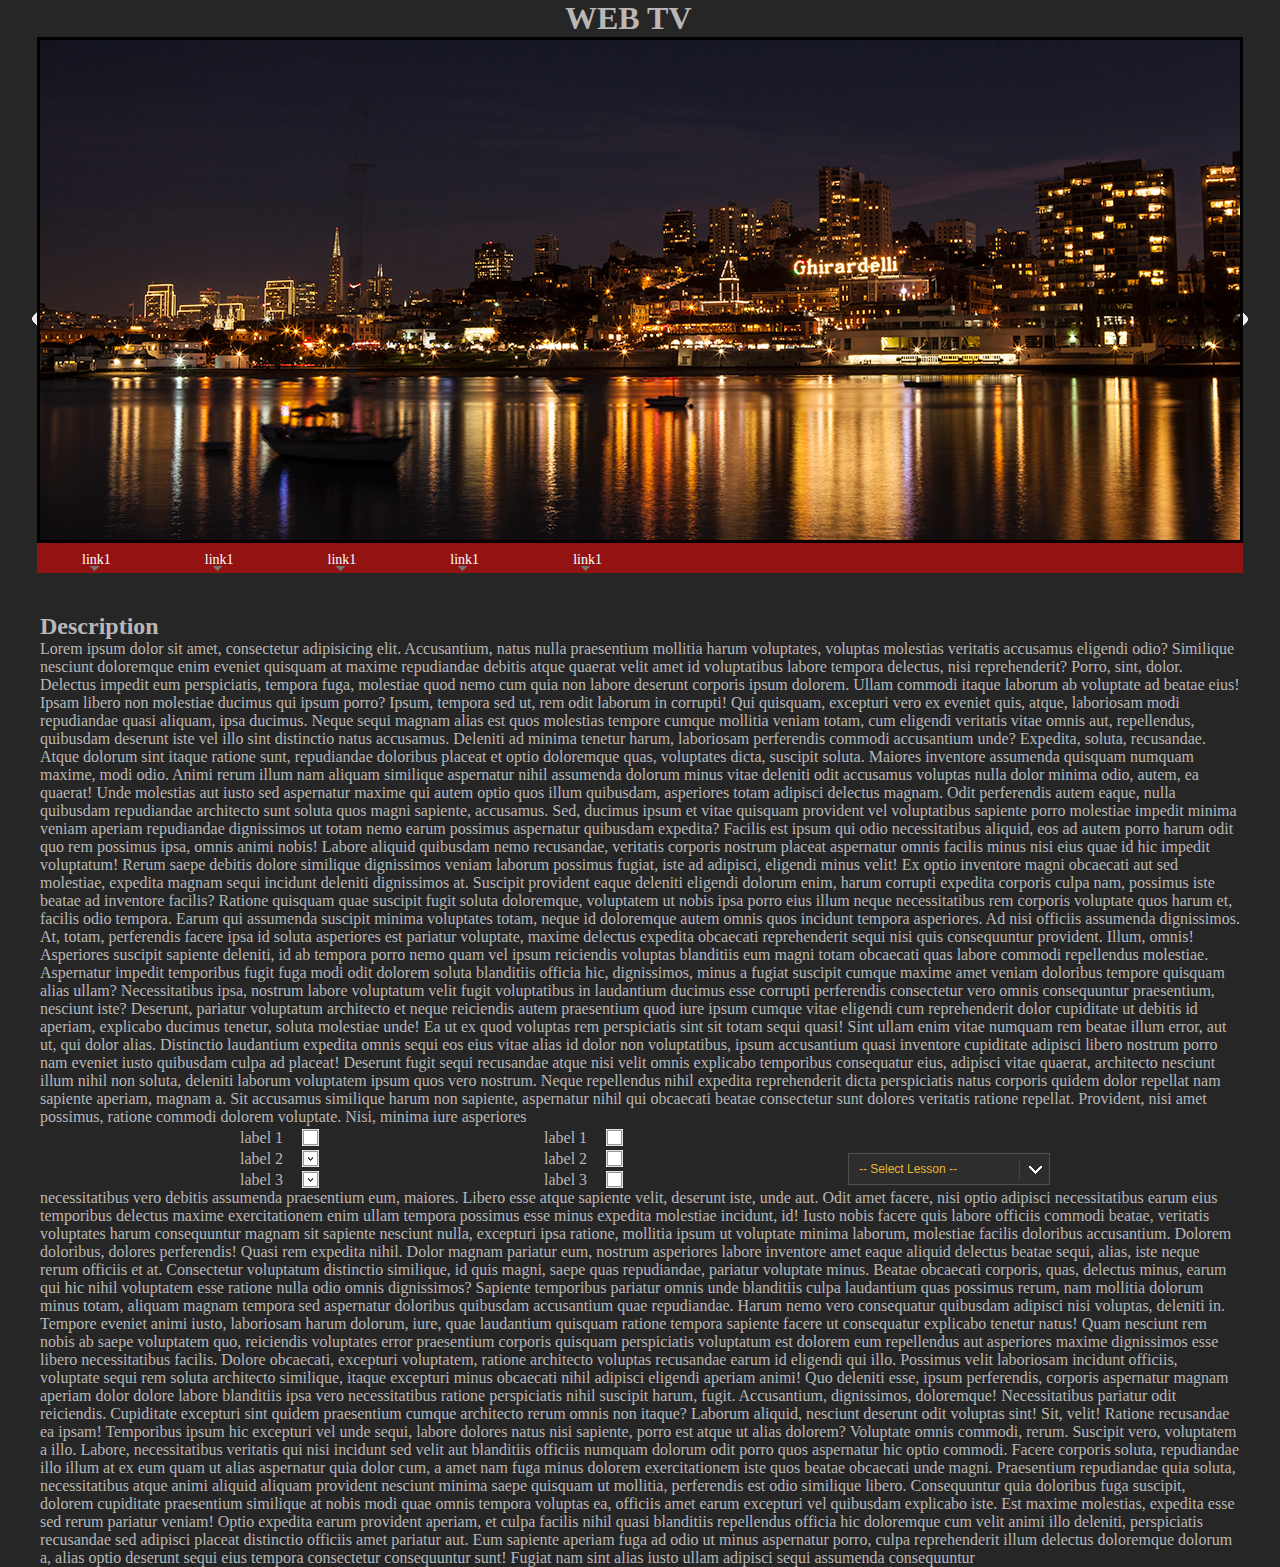
<file: index.html>
<!DOCTYPE html>
<html>
<head>
  <meta charset="UTF-8">
  <title>js_10</title>
  <link rel="stylesheet" href="css/style.css">
  <link href="css/jquery.selectbox.css" type="text/css" rel="stylesheet" />                 <!--select -->

  <script src="https://ajax.googleapis.com/ajax/libs/jquery/1.11.3/jquery.min.js"></script> <!--Jquery -->
  <script src="js/jcarousel.js"></script>                                                   <!--slider -->
  <script type="text/javascript" src="js/jquery.selectbox-0.2.js"></script>                 <!--select -->
  <script type="text/javascript" src="js/jquery.checkbox.js"></script>                      <!-- checkbox -->
  <script type="text/javascript" src="js/jquery.color.js"></script>                         <!-- color animate -->

  <script src="js/script.js"></script>                                                      <!--my_scripts -->


  
</head>
<body>
<h1 class="header text">WEB TV</h1>

  <img class="prev" src="img/arrow.png">
  <img class="next" src="img/arrow.png">
 
  <div class="jcarousel">
   
    <ul>
        <li><img src="img/sliderContent1.jpg" alt=""></li>
          <li><img src="img/sliderContent2.jpg" alt=""></li>
          <li><img src="img/sliderContent3.jpg" alt=""></li>
    </ul> 

  </div>



<!-- sub_menu+deep+itemPosition -->
<ul class="sub_menu">
  <li><a href="#">link1</a></li>
  <li><a href="#">link1</a></li>
  <li><a href="#">link1</a></li>
  <li><a href="#">link1</a></li>
  <li>

      <a href="#">link1</a>
      <ul class="sub_menu4">
        <li><a href="#">link2</a></li>
        <li><a href="#">link2</a></li>
        <li><a href="#">link2</a></li>
        <li><a href="#">link2</a></li>    
        <li>
        <a href="#">link2</a>
          <ul class="sub_menu44">
            <li><a href="#">link3</a></li>
            <li><a href="#">link3</a></li>
            <li><a href="#">link3</a></li>
            <li><a href="#">link3</a></li>
        
            <li class="l3">
            <a href="#">link3</a>
              <ul class="sub_menu444">
                <li><a href="#">link4</a></li>
                <li><a href="#">link4</a></li>
                <li><a href="#">link4</a></li>
                <li><a href="#">link4</a></li>
                <li><a href="#">link4</a></li>
              </ul>
            </li>
          </ul>
        </li>
      </ul>

  </li>
</ul>





<!-- ul.menu>(li>a[href="#"]{link}+ul>(li>a[href="#"]{link}+ul>(li>a[href="#"]{link}+ul>(li>a[href="#"]{link})*5)*5)*5)*5 -->

<div class="Description">
  <h2 class="text">Description</h2>
  <p class="text"> Lorem ipsum dolor sit amet, consectetur adipisicing elit. Accusantium, natus nulla praesentium mollitia harum voluptates, voluptas molestias veritatis accusamus eligendi odio? Similique nesciunt doloremque enim eveniet quisquam at maxime repudiandae debitis atque quaerat velit amet id voluptatibus labore tempora delectus, nisi reprehenderit? Porro, sint, dolor. Delectus impedit eum perspiciatis, tempora fuga, molestiae quod nemo cum quia non labore deserunt corporis ipsum dolorem. Ullam commodi itaque laborum ab voluptate ad beatae eius! Ipsam libero non molestiae ducimus qui ipsum porro? Ipsum, tempora sed ut, rem odit laborum in corrupti! Qui quisquam, excepturi vero ex eveniet quis, atque, laboriosam modi repudiandae quasi aliquam, ipsa ducimus. Neque sequi magnam alias est quos molestias tempore cumque mollitia veniam totam, cum eligendi veritatis vitae omnis aut, repellendus, quibusdam deserunt iste vel illo sint distinctio natus accusamus. Deleniti ad minima tenetur harum, laboriosam perferendis commodi accusantium unde? Expedita, soluta, recusandae. Atque dolorum sint itaque ratione sunt, repudiandae doloribus placeat et optio doloremque quas, voluptates dicta, suscipit soluta. Maiores inventore assumenda quisquam numquam maxime, modi odio. Animi rerum illum nam aliquam similique aspernatur nihil assumenda dolorum minus vitae deleniti odit accusamus voluptas nulla dolor minima odio, autem, ea quaerat! Unde molestias aut iusto sed aspernatur maxime qui autem optio quos illum quibusdam, asperiores totam adipisci delectus magnam. Odit perferendis autem eaque, nulla quibusdam repudiandae architecto sunt soluta quos magni sapiente, accusamus. Sed, ducimus ipsum et vitae quisquam provident vel voluptatibus sapiente porro molestiae impedit minima veniam aperiam repudiandae dignissimos ut totam nemo earum possimus aspernatur quibusdam expedita? Facilis est ipsum qui odio necessitatibus aliquid, eos ad autem porro harum odit quo rem possimus ipsa, omnis animi nobis! Labore aliquid quibusdam nemo recusandae, veritatis corporis nostrum placeat aspernatur omnis facilis minus nisi eius quae id hic impedit voluptatum! Rerum saepe debitis dolore similique dignissimos veniam laborum possimus fugiat, iste ad adipisci, eligendi minus velit! Ex optio inventore magni obcaecati aut sed molestiae, expedita magnam sequi incidunt deleniti dignissimos at. Suscipit provident eaque deleniti eligendi dolorum enim, harum corrupti expedita corporis culpa nam, possimus iste beatae ad inventore facilis? Ratione quisquam quae suscipit fugit soluta doloremque, voluptatem ut nobis ipsa porro eius illum neque necessitatibus rem corporis voluptate quos harum et, facilis odio tempora. Earum qui assumenda suscipit minima voluptates totam, neque id doloremque autem omnis quos incidunt tempora asperiores. Ad nisi officiis assumenda dignissimos. At, totam, perferendis facere ipsa id soluta asperiores est pariatur voluptate, maxime delectus expedita obcaecati reprehenderit sequi nisi quis consequuntur provident. Illum, omnis! Asperiores suscipit sapiente deleniti, id ab tempora porro nemo quam vel ipsum reiciendis voluptas blanditiis eum magni totam obcaecati quas labore commodi repellendus molestiae. Aspernatur impedit temporibus fugit fuga modi odit dolorem soluta blanditiis officia hic, dignissimos, minus a fugiat suscipit cumque maxime amet veniam doloribus tempore quisquam alias ullam? Necessitatibus ipsa, nostrum labore voluptatum velit fugit voluptatibus in laudantium ducimus esse corrupti perferendis consectetur vero omnis consequuntur praesentium, nesciunt iste? Deserunt, pariatur voluptatum architecto et neque reiciendis autem praesentium quod iure ipsum cumque vitae eligendi cum reprehenderit dolor cupiditate ut debitis id aperiam, explicabo ducimus tenetur, soluta molestiae unde! Ea ut ex quod voluptas rem perspiciatis sint sit totam sequi quasi! Sint ullam enim vitae numquam rem beatae illum error, aut ut, qui dolor alias. Distinctio laudantium expedita omnis sequi eos eius vitae alias id dolor non voluptatibus, ipsum accusantium quasi inventore cupiditate adipisci libero nostrum porro nam eveniet iusto quibusdam culpa ad placeat! Deserunt fugit sequi recusandae atque nisi velit omnis explicabo temporibus consequatur eius, adipisci vitae quaerat, architecto nesciunt illum nihil non soluta, deleniti laborum voluptatem ipsum quos vero nostrum. Neque repellendus nihil expedita reprehenderit dicta perspiciatis natus corporis quidem dolor repellat nam sapiente aperiam, magnam a. Sit accusamus similique harum non sapiente, aspernatur nihil qui obcaecati beatae consectetur sunt dolores veritatis ratione repellat. Provident, nisi amet possimus, ratione commodi dolorem voluptate. Nisi, minima iure asperiores 
  </p>
  <!-- css -->
  <div class="checkboxContainer0">
    <input class="css_CB" type="checkbox" id="test-check1">
    <label class="lcss_CB text" for="test-check1">label 1 </label>

    <input class="css_CB" type="checkbox" id="test-check2" checked>
    <label class="lcss_CB text" for="test-check2">label 2 </label>

    <input class="css_CB" type="checkbox" id="test-check3" disabled checked>
    <label class="lcss_CB text" for="test-check3">label 3 </label>
  </div>
  <!-- JQ -->
  <div class="checkboxContainer0">


    <label for="test-check4" class="text">label 1 </label>
   <span class="niceCheck" > <input    type="checkbox" id="test-check4"  name="ch1"></span>

    <label for="test-check5"class="text">label 2 </label>
  <span class="niceCheck" >  <input type="checkbox" id="test-check5"  name="ch2"></span>
    <label for="test-check6"class="text">label 3 </label>
   <span class="niceCheck"> <input type="checkbox" id="test-check6"  name="ch3"></span>
  </div>
  <div class="Programming">
     <select name="country_id" id="country_id" class="" tabindex="1">
       <option value="">-- Select Lesson --</option>
       <optgroup label="language"> 
         <option value="1">C</option>
         <option value="2">C++</option>
         <option value="3">C#</option>
       </optgroup >
       <optgroup label="Algorithm">
         <option value="4">A*</option>
         <option value="5">Voronoi Fortune</option>
         <option value="6">Ford Falcenson</option>
       </optgroup>
       <optgroup label="Render">
         <option value="7">WinForm</option>
         <option value="8">OpenGL</option>
         <option value="9">Unity3d</option>
       </optgroup>
     </select>
   </div>

  <p class="text">
  necessitatibus vero debitis assumenda praesentium eum, maiores. Libero esse atque sapiente velit, deserunt iste, unde aut. Odit amet facere, nisi optio adipisci necessitatibus earum eius temporibus delectus maxime exercitationem enim ullam tempora possimus esse minus expedita molestiae incidunt, id! Iusto nobis facere quis labore officiis commodi beatae, veritatis voluptates harum consequuntur magnam sit sapiente nesciunt nulla, excepturi ipsa ratione, mollitia ipsum ut voluptate minima laborum, molestiae facilis doloribus accusantium. Dolorem doloribus, dolores perferendis! Quasi rem expedita nihil. Dolor magnam pariatur eum, nostrum asperiores labore inventore amet eaque aliquid delectus beatae sequi, alias, iste neque rerum officiis et at. Consectetur voluptatum distinctio similique, id quis magni, saepe quas repudiandae, pariatur voluptate minus. Beatae obcaecati corporis, quas, delectus minus, earum qui hic nihil voluptatem esse ratione nulla odio omnis dignissimos? Sapiente temporibus pariatur omnis unde blanditiis culpa laudantium quas possimus rerum, nam mollitia dolorum minus totam, aliquam magnam tempora sed aspernatur doloribus quibusdam accusantium quae repudiandae. Harum nemo vero consequatur quibusdam adipisci nisi voluptas, deleniti in. Tempore eveniet animi iusto, laboriosam harum dolorum, iure, quae laudantium quisquam ratione tempora sapiente facere ut consequatur explicabo tenetur natus! Quam nesciunt rem nobis ab saepe voluptatem quo, reiciendis voluptates error praesentium corporis quisquam perspiciatis voluptatum est dolorem eum repellendus aut asperiores maxime dignissimos esse libero necessitatibus facilis. Dolore obcaecati, excepturi voluptatem, ratione architecto voluptas recusandae earum id eligendi qui illo. Possimus velit laboriosam incidunt officiis, voluptate sequi rem soluta architecto similique, itaque excepturi minus obcaecati nihil adipisci eligendi aperiam animi! Quo deleniti esse, ipsum perferendis, corporis aspernatur magnam aperiam dolor dolore labore blanditiis ipsa vero necessitatibus ratione perspiciatis nihil suscipit harum, fugit. Accusantium, dignissimos, doloremque! Necessitatibus pariatur odit reiciendis. Cupiditate excepturi sint quidem praesentium cumque architecto rerum omnis non itaque? Laborum aliquid, nesciunt deserunt odit voluptas sint! Sit, velit! Ratione recusandae ea ipsam! Temporibus ipsum hic excepturi vel unde sequi, labore dolores natus nisi sapiente, porro est atque ut alias dolorem? Voluptate omnis commodi, rerum. Suscipit vero, voluptatem a illo. Labore, necessitatibus veritatis qui nisi incidunt sed velit aut blanditiis officiis numquam dolorum odit porro quos aspernatur hic optio commodi. Facere corporis soluta, repudiandae illo illum at ex eum quam ut alias aspernatur quia dolor cum, a amet nam fuga minus dolorem exercitationem iste quos beatae obcaecati unde magni. Praesentium repudiandae quia soluta, necessitatibus atque animi aliquid aliquam provident nesciunt minima saepe quisquam ut mollitia, perferendis est odio similique libero. Consequuntur quia doloribus fuga suscipit, dolorem cupiditate praesentium similique at nobis modi quae omnis tempora voluptas ea, officiis amet earum excepturi vel quibusdam explicabo iste. Est maxime molestias, expedita esse sed rerum pariatur veniam! Optio expedita earum provident aperiam, et culpa facilis nihil quasi blanditiis repellendus officia hic doloremque cum velit animi illo deleniti, perspiciatis recusandae sed adipisci placeat distinctio officiis amet pariatur aut. Eum sapiente aperiam fuga ad odio ut minus aspernatur porro, culpa reprehenderit illum delectus doloremque dolorum a, alias optio deserunt sequi eius tempora consectetur consequuntur sunt! Fugiat nam sint alias iusto ullam adipisci sequi assumenda consequuntur 
  </p>
</div>
</body>
</html>
</file>
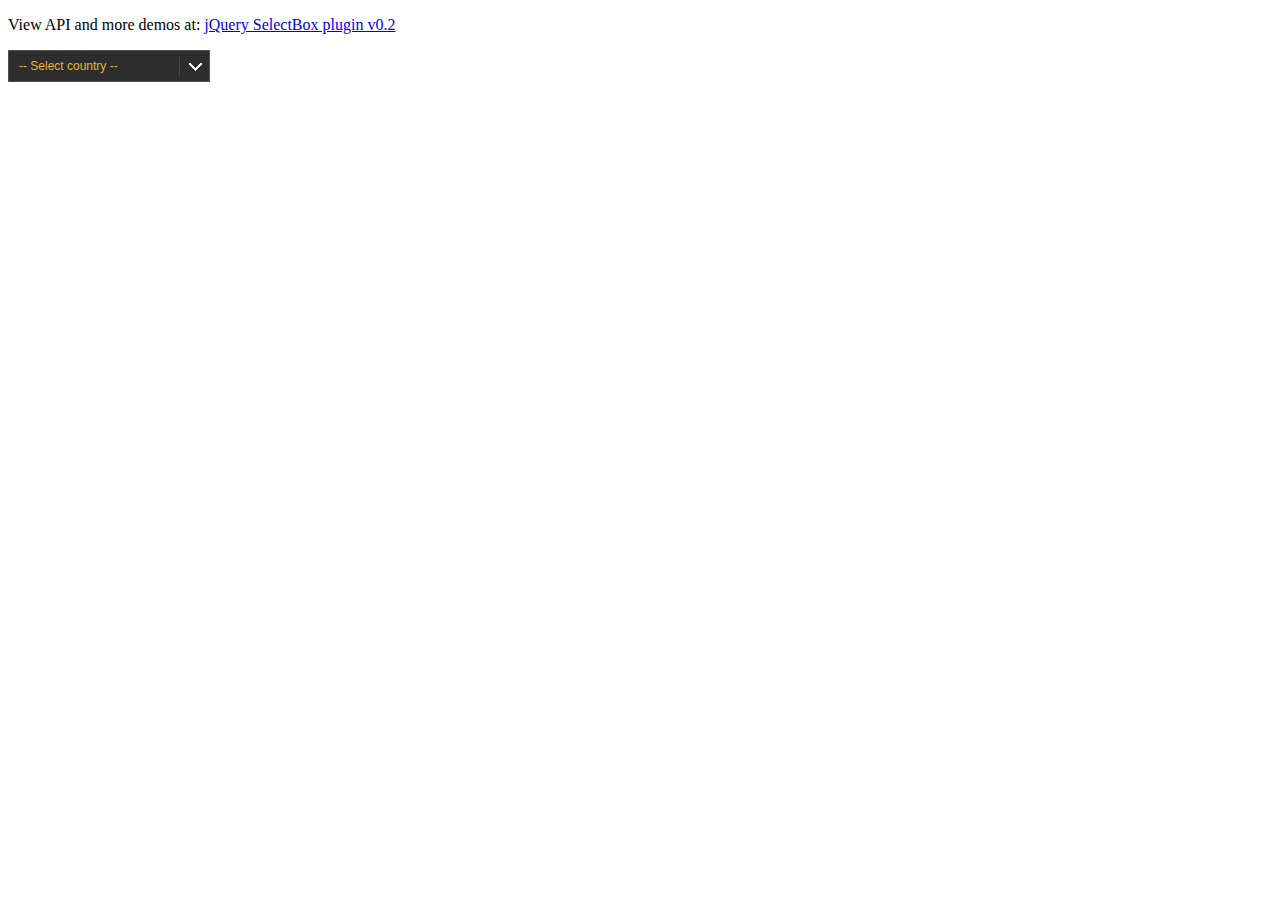
<file: select_plugin/index.html>
<!doctype html>
<html>
	<head>
		<title>jQuery SelectBox plugin</title>
		<meta http-equiv="Content-type" content="text/html; charset=utf-8" />
		<link href="css/jquery.selectbox.css" type="text/css" rel="stylesheet" />
	</head>
	<body>

		<p>View API and more demos at: <a href="http://www.bulgaria-web-developers.com/projects/javascript/selectbox/">jQuery SelectBox plugin v0.2</a></p>

		<select name="country_id" id="country_id" tabindex="1">
		
			<option value="">-- Select country --</option>
			<optgroup label="North America">
				<option value="1">USA</option>
				<option value="9">Canada</option>
			</optgroup>
			<optgroup label="Europe">
				<option value="2">France</option>
				<option value="3">Spain</option>
				<option value="6">Bulgaria</option>
				<option value="7" disabled="disabled">Greece</option>
				<option value="8">Italy</option>
			</optgroup>
			<optgroup label="Asia" disabled="disabled">
				<option value="5">Japan</option>
				<option value="11">China</option>
			</optgroup>
			<option value="4">Brazil</option>
			<option value="10">South Africa</option>
		</select>

		<script type="text/javascript" src="js/jquery-1.7.2.min.js"></script>
		<script type="text/javascript" src="js/jquery.selectbox-0.2.js"></script>
		<script type="text/javascript">
		$(function () {
			$("#country_id").selectbox();
		});
		</script>
	</body>
</html>
</file>
<file: css/style.css>
/*
This is the visible area of you carousel.
Set a width here to define how much items are visible.
The width can be either fixed in px or flexible in %.
Position must be relative!
*/
.jcarousel {
margin:0 auto;
    border:3px solid black;
height:500px;
    width:1200px;
    position: relative;
    overflow: hidden;
}

/*
This is the container of the carousel items.
You must ensure that the position is relative or absolute and
that the width is big enough to contain all items.
*/
.jcarousel ul {
    width: 20000em;
    position: relative;

    /* Optional, required in this case since it's a <ul> element */
    list-style: none;
    margin: 0;
    padding: 0;

}

/*
These are the item elements. jCarousel works best, if the items
have a fixed width and height (but it's not required).
*/
.jcarousel li {
    /* Required only for block elements like <li>'s */
    float: left;
}
*{
    margin:0;
    padding:0;
}
body{
    background-color: rgba(0,0,0,0.85);
}
.header{
    display: block;
    width:150px;
    margin:0 auto;
}
.Programming{
    display:inline-block;
    margin-left: 200px;
    width:200px;
}
.Description{
    display:block;
    width:1200px;
    margin:0 auto;

}
.text{
       color:#B9B7B7;

}
.prev,
.next{
 
    background-repeat: no-repeat;
    position:absolute;
    width:28px;
    height:38px;
    top:300px;
    border-radius: 10%;
    cursor:pointer;
}
.prev{
    left:30px;
}
.next{
transform: rotate(180deg);
right:30px;                 /*error #1*/
}

.select{
    display:block;
    margin:20px auto;
}

/*MENU*/
.sub_menu{
    margin: 0px auto 40px auto;
    width:1206px;
    height:30px;
    background-color: rgba(255 , 0 , 0 , 0.5);

}
.sub_menu a {
  color:#fff;
  font-size:14px;  
  text-decoration: none;
}
.sub_menu>li{
    position: relative;
margin:0 40px;
display: inline-block;
padding:7px 5px;
/*background-color:black;*/
cursor: pointer;

}
.sub_menu li li::after,.sub_menu>li::after{
    background:url("../img/low_arrow.gif");
content:'';
display:block;
position:absolute;
width:15px;
}
.sub_menu>li::after{
height:5px;
background-position: 0px -5px;
bottom:4px;
left:10px;
}
.sub_menu li li::after{

height:7px;
background-position: 0px -3px;
transform: rotate(-90deg);
bottom:10px;
left:130px;
}
.sub_menu4>li,.sub_menu44>li,.sub_menu444>li{
    position: relative;
padding:5px 20px;
border-bottom: 1px solid #a00;
border-left: 3px solid #a00;
    z-index: 2;

}

.sub_menu4,.sub_menu44,.sub_menu444{
list-style:none;
 display: none; 
background-color: rgb(100 , 0 , 0);
position: absolute;     
width: 150px;
height:145px;
/*border-top: 3px solid #a00;*/
}

.sub_menu4{
left: -23px;
top: 30px;
    }
.sub_menu44{
left: 147px;
top:    10px;
    }
.sub_menu444{
left: 147px;
top: 0px;
}
/*CHECK BOX*/

.checkboxContainer0{
    display:inline-block;
    margin-left:200px;
    width:100px;
}
#test-check3{

}
.css_CB,#test-check4,#test-check5,#test-check6 {

    
    position: absolute;
    clip: rect(0, 0, 0, 0);
}
.lcss_CB {
    cursor: pointer;
}
.lcss_CB:after {
    content: '';
    display: inline-block;
    width: 17px;
    height: 17px;
    background: url(../img/cb.png);
    position: relative;
    top: 3px;
    margin-left: 15px;
}
.css_CB:checked + label:after {
background-position: 0 -17px;
}
.lcss_CB:hover:after {
background-position: 0 -34px;
}
.css_CB:checked + label:hover:after {
background-position: 0 -51px;
}

/*checkbox*/
.niceCheck{

     content: '';
    display: inline-block;
    width: 17px;
    height: 17px;
    background: url(../img/cb.png);
    position: relative;
    top: 3px;
    margin-left: 15px;
}
</file>
